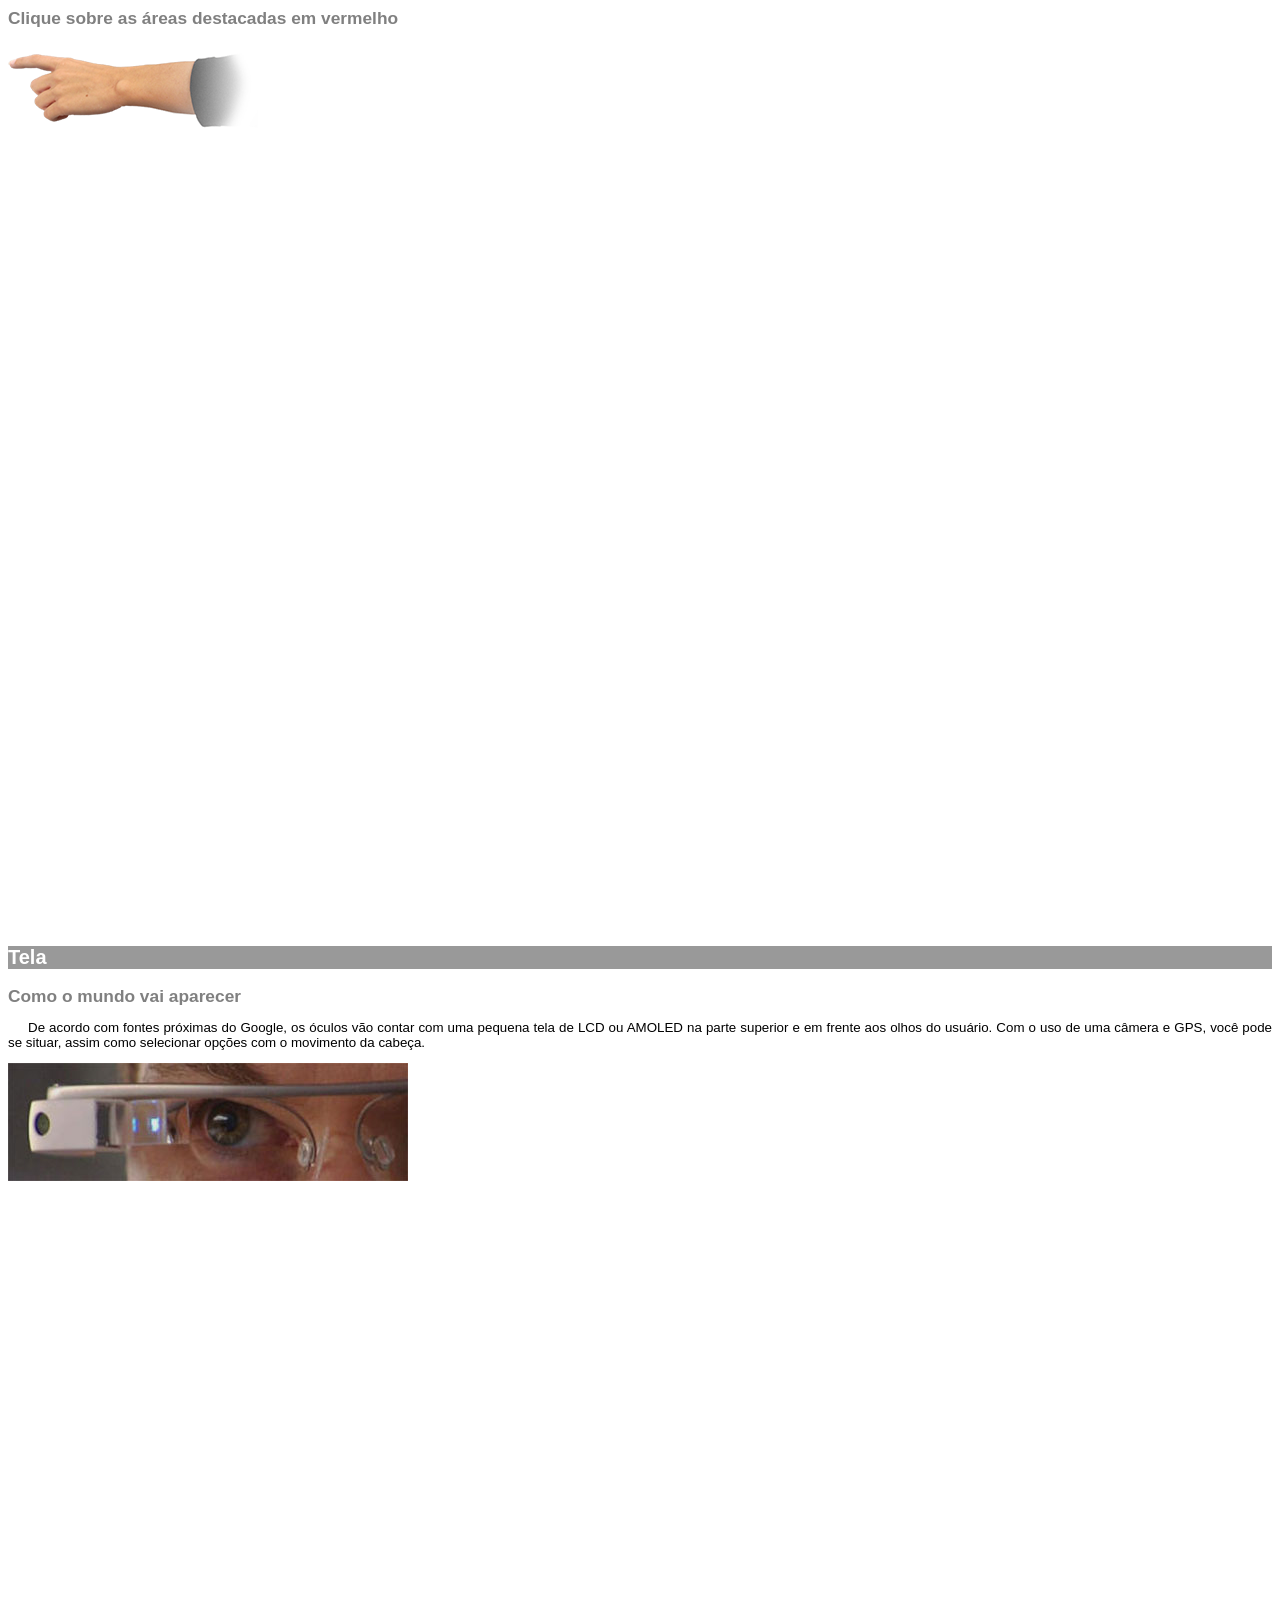
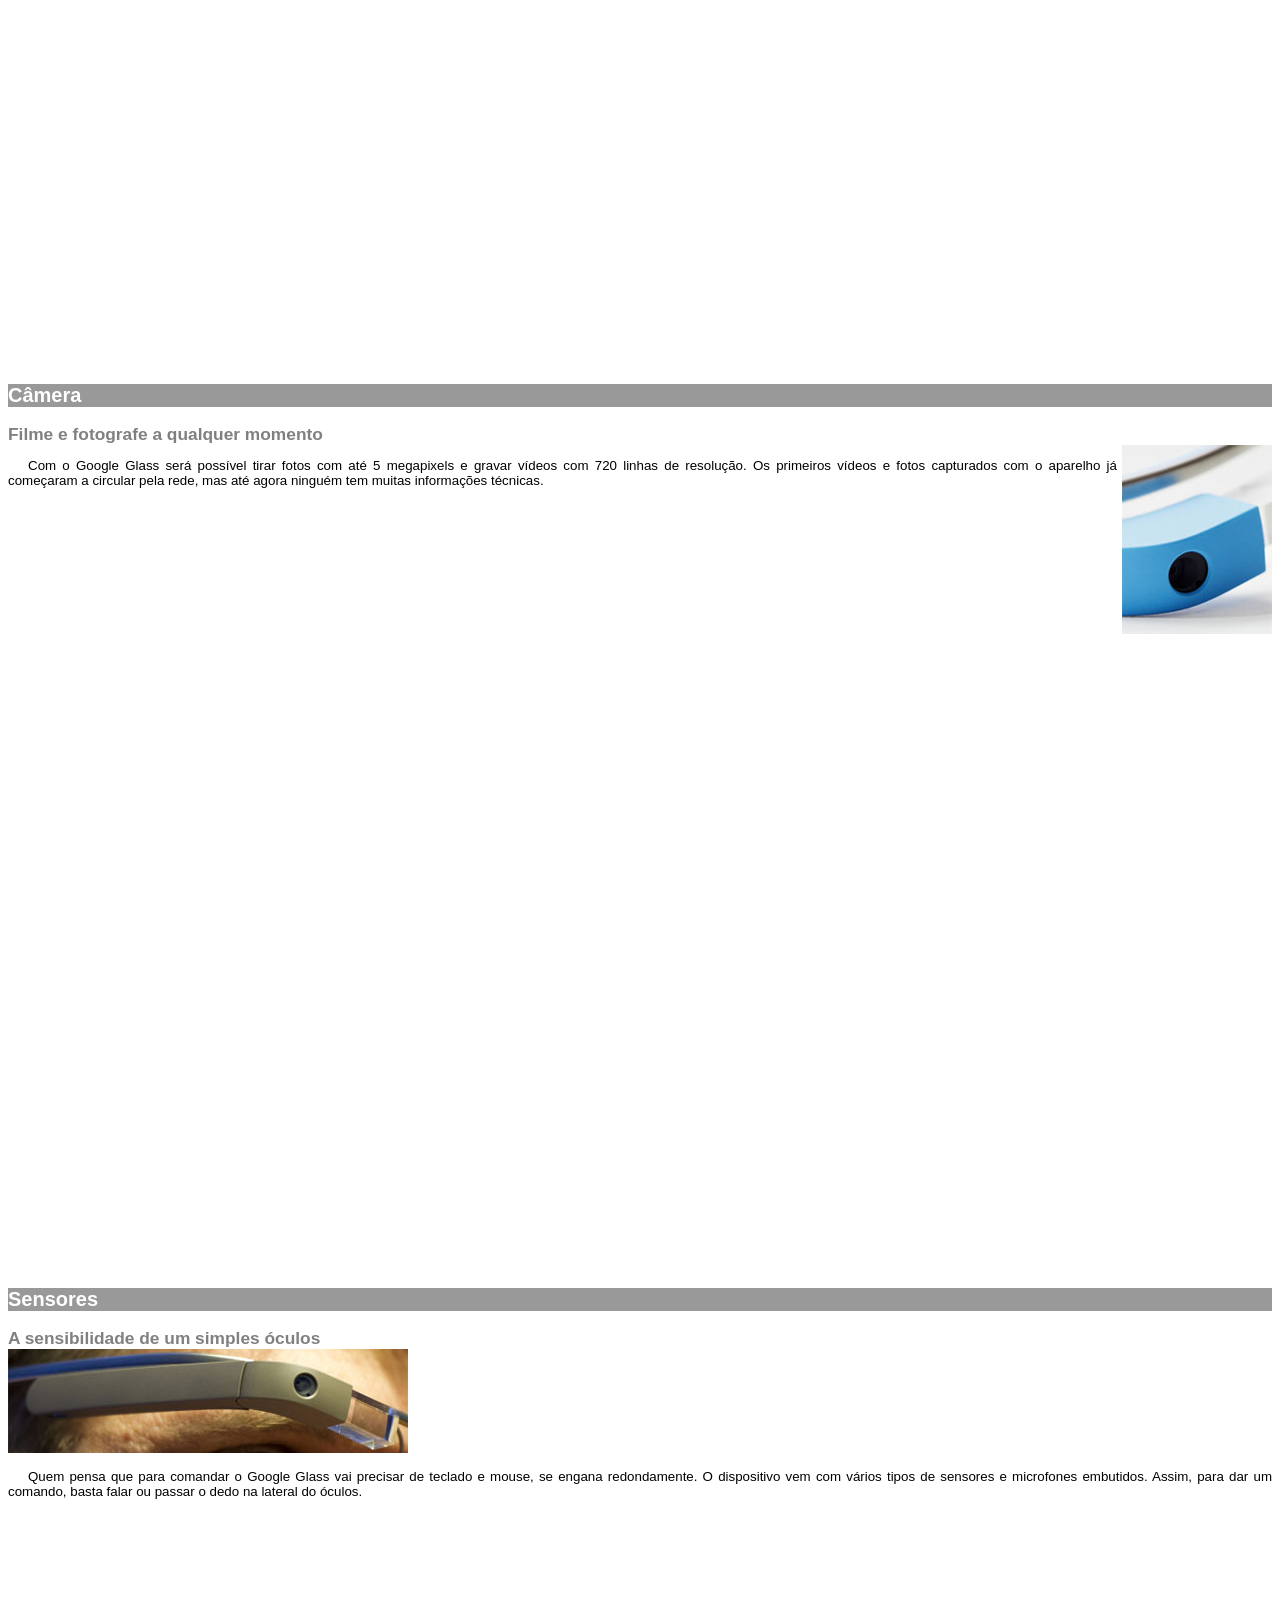
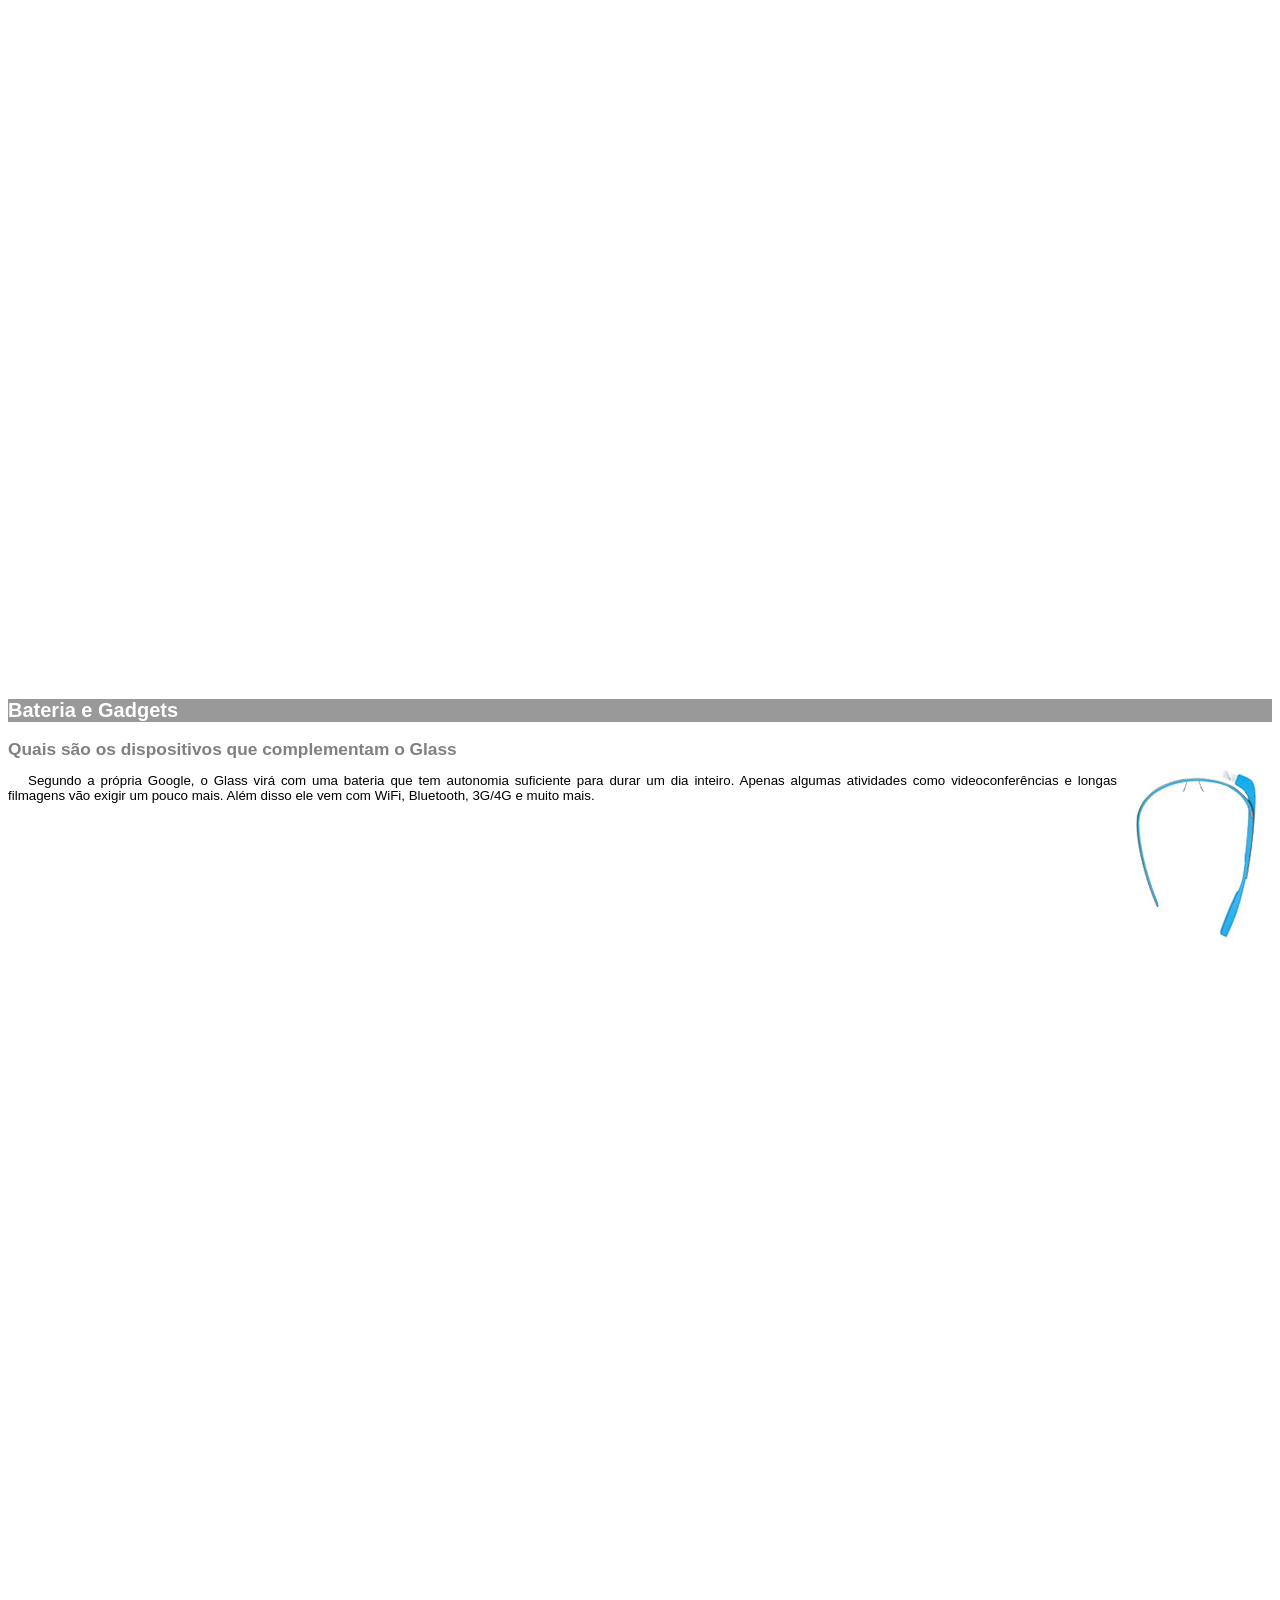
<file: google-glass.html>
<!DOCTYPE html>

<html>

<head>
    <meta charset="UTF-8" />
    <title>Informações sobre o Google Glass</title>
    <style>
        body {
            font-family: Arial;
            font-size: 10pt;
        }

        p {
            text-align: justify;
            text-indent: 20px;
        }

        article h1 {
            font-size: 15pt;
            color: white;
            background-color: rgba(0, 0, 0, .4);
        }

        article h2 {
            font-size: 13pt;
            color: grey;
            margin: 0px;
        }

        article {
            margin-bottom: 800px;
        }

        img.imgdir {
            display: block;
            float: right;
            margin-left: 5px;
        }
    </style>
</head>

<body>
    <article id="topo">
        <header>
            <h2>Clique sobre as áreas destacadas em vermelho</h2>
        </header>
        <img src="_imagens/mao.png" alt="Mão apontando para a esquerda!">
    </article>

    <article id="tela">
        <header>
            <h1>Tela</h1>
            <h2>Como o mundo vai aparecer</h2>
        </header>
        <p>De acordo com fontes próximas do Google, os óculos vão contar com uma pequena tela de LCD ou AMOLED na parte
            superior e em frente aos olhos do usuário. Com o uso de uma câmera e GPS, você pode se situar, assim como
            selecionar opções com o movimento da cabeça.</p>
        <img src="_imagens/det-tela.jpg" alt="Tela do Google Glass">
    </article>

    <article id="camera">
        <header>
            <h1>Câmera</h1>
            <h2>Filme e fotografe a qualquer momento</h2>
        </header>
        <img src="_imagens/det-camera.jpg" class="imgdir" alt="Câmera do Google Glass">
        <p>Com o Google Glass será possível tirar fotos com até 5 megapixels e gravar vídeos com 720 linhas de
            resolução.
            Os primeiros vídeos e fotos capturados com o aparelho já começaram a circular pela rede, mas até agora
            ninguém
            tem muitas informações técnicas.</p>
    </article>

    <article id="sensor">
        <header>
            <h1>Sensores</h1>
            <h2>A sensibilidade de um simples óculos</h2>
        </header>
        <img src="_imagens/det-touch.jpg" alt="Sensor do Google Glass">
        <p>Quem pensa que para comandar o Google Glass vai precisar de teclado e
            mouse, se engana redondamente. O dispositivo vem com vários tipos de sensores e microfones embutidos.
            Assim, para dar um comando, basta falar ou passar o dedo na lateral do óculos.</p>
    </article>

    <article id="gadgets">
        <header>
            <h1>Bateria e Gadgets</h1>
            <h2>Quais são os dispositivos que complementam o Glass</h2>
            <img src="_imagens/det-bateria.jpg" class="imgdir" alt="Bateria do Google Glass">
        </header>
        <p>Segundo a própria Google, o Glass virá com uma bateria que tem autonomia suficiente para durar um dia
            inteiro.
            Apenas algumas atividades como videoconferências e longas filmagens vão exigir um pouco mais. Além disso
            ele vem com WiFi, Bluetooth, 3G/4G e muito mais.</p>
    </article>

    <footer id="Rodape">
        <p>Copyright &copy; 2026 - by Jhuan Nohl</p>
    </footer>
    </div>

</body>

</html>
</file>
